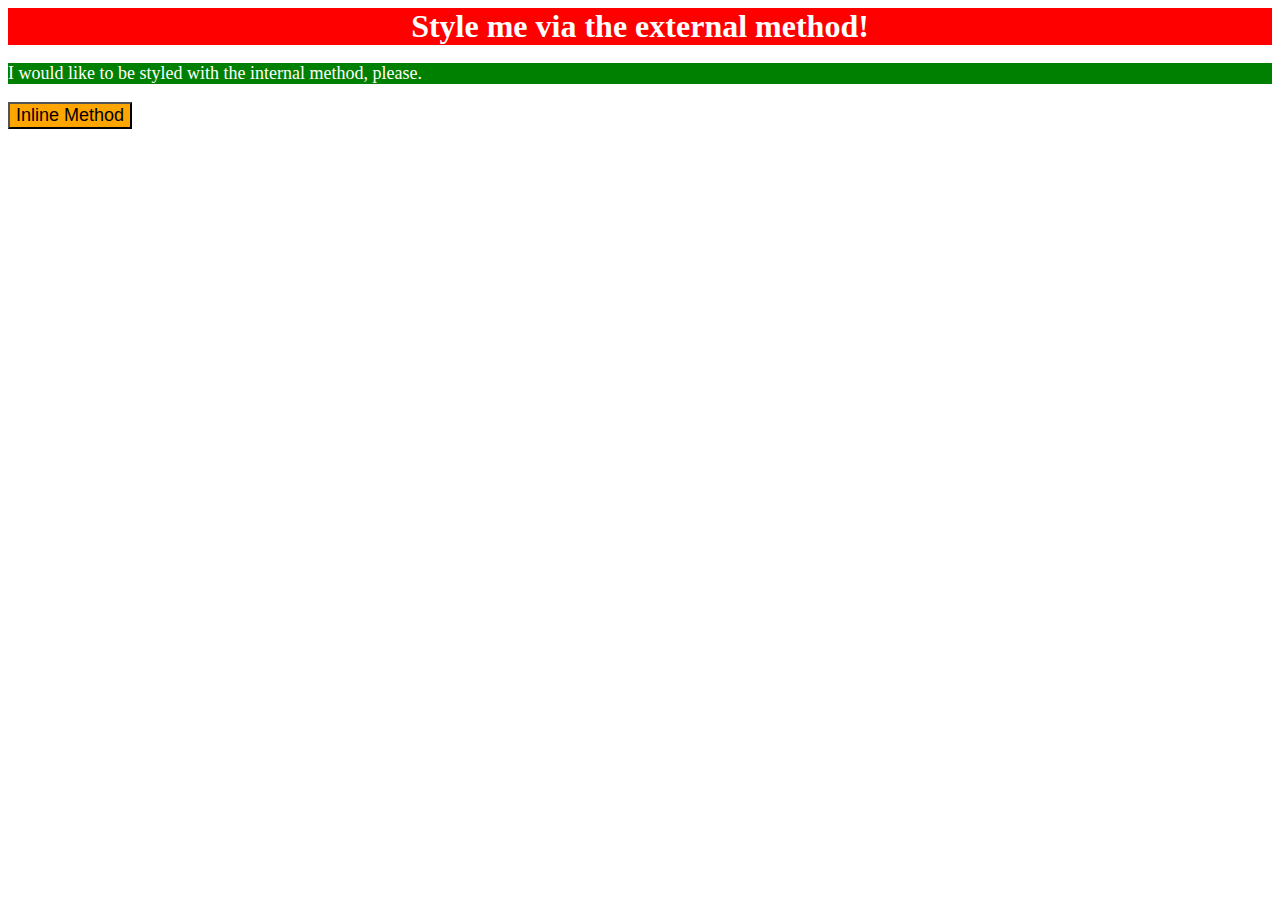
<file: foundations/01-css-methods/index.html>
<!DOCTYPE html>
<html lang="en">
  <head>
    <meta charset="UTF-8">
    <meta http-equiv="X-UA-Compatible" content="IE=edge">
    <meta name="viewport" content="width=device-width, initial-scale=1.0">
    <link rel="stylesheet" href="style.css">
    <title>Methods for Adding CSS</title>

    <style>
      p {
        background-color: green;
        color: white;
        font-size: 18px;
      }
    </style>

  </head>
  <body>
    <div>Style me via the external method!</div>
    <p>I would like to be styled with the internal method, please.</p>
    <button style="background-color: orange; font-size: 18px;" >Inline Method</button>
  </body>
</html>
</file>
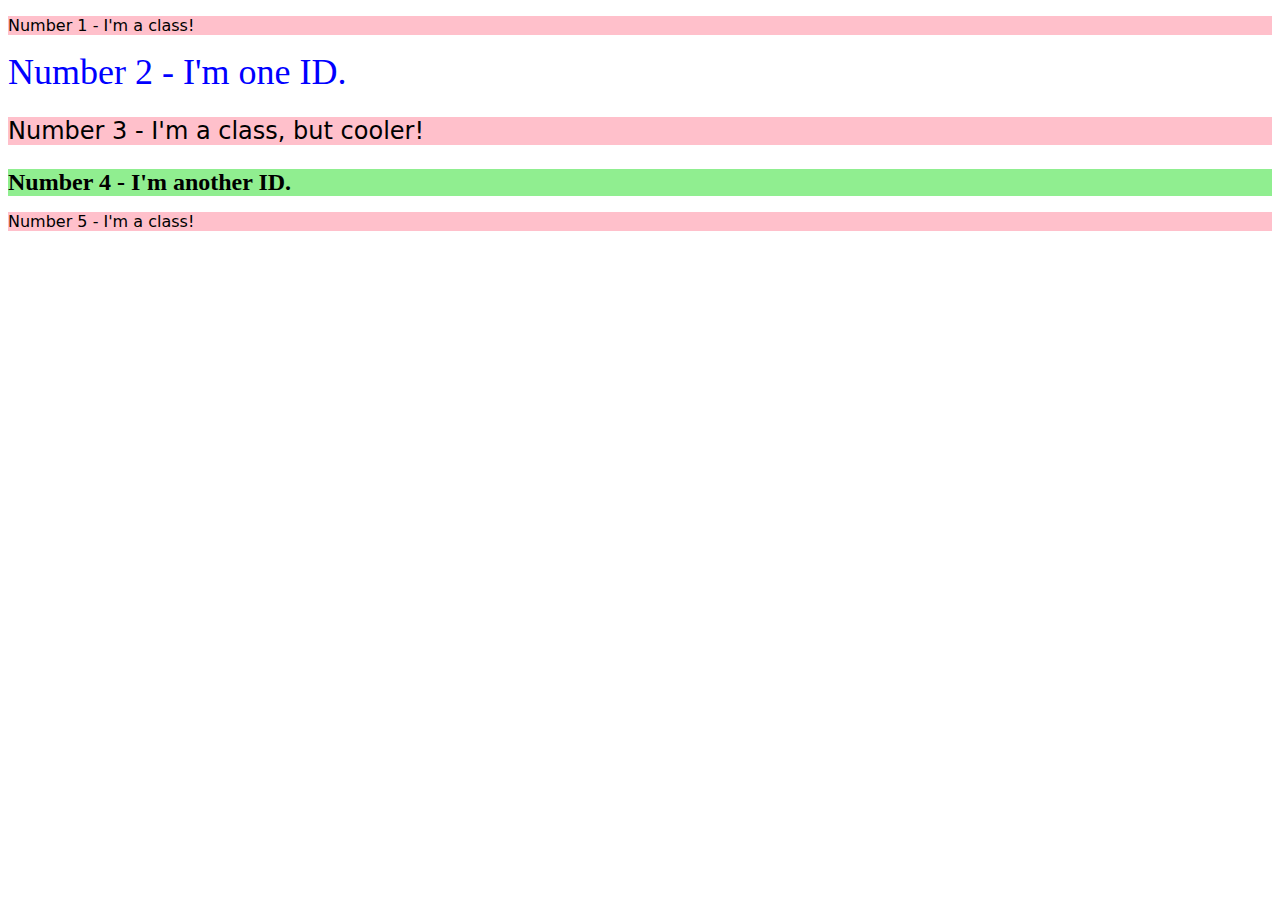
<file: foundations/02-class-id-selectors/index.html>
<!DOCTYPE html>
<html lang="en">
  <head>
    <meta charset="UTF-8">
    <meta http-equiv="X-UA-Compatible" content="IE=edge">
    <meta name="viewport" content="width=device-width, initial-scale=1.0">
    <title>Class and ID Selectors</title>
    <link rel="stylesheet" href="style.css">
  </head>
  <body>
    <p class="odd">Number 1 - I'm a class!</p>
    <div id="one">Number 2 - I'm one ID.</div>
    <p class="odd three">Number 3 - I'm a class, but cooler!</p>
    <div id="another">Number 4 - I'm another ID.</div>
    <p class="odd">Number 5 - I'm a class!</p>
  </body>
</html>
</file>
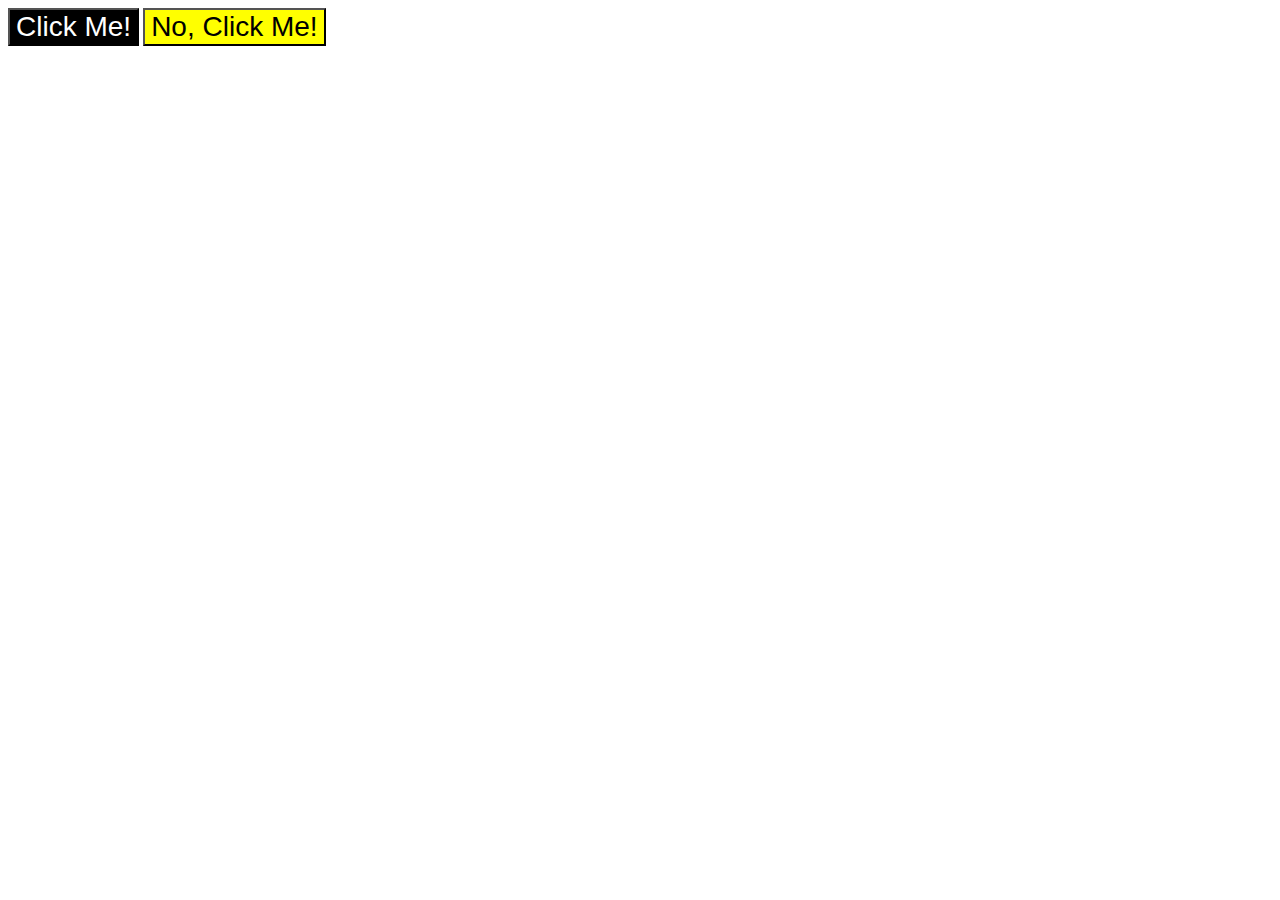
<file: foundations/03-grouping-selectors/index.html>
<!DOCTYPE html>
<html lang="en">
  <head>
    <meta charset="UTF-8">
    <meta http-equiv="X-UA-Compatible" content="IE=edge">
    <meta name="viewport" content="width=device-width, initial-scale=1.0">
    <title>Grouping Selectors</title>
    <link rel="stylesheet" href="style.css">
  </head>
  <body>
    <button class="click">Click Me!</button>
    <button class="clock">No, Click Me!</button>
  </body>
</html>
</file>
<file: foundations/01-css-methods/style.css>
/* style.css */

div {
    background-color: red;
    color: white;
    font-size: 32px;
    font-weight: bold;
    text-align: center;
}
</file>
<file: foundations/02-class-id-selectors/style.css>
.odd {
    background-color: pink;
    font-family: Verdana, "DejaVu Sans", sans-serif;
}

.three {
    font-size: 24px;
}

#one {
    color: blue;
    font-size: 36px;
}

#another {
    background-color: lightgreen;
    font-size: 24px;
    font-weight: bold;
}
</file>
<file: foundations/03-grouping-selectors/style.css>
.click {
    background-color: black;
    color: white;
}

.clock {
    background-color: yellow;
}

.click,
.clock {
    font-size: 28px;
    font-family: Helvetica, 'Times New Roman', sans-serif;
}
</file>
